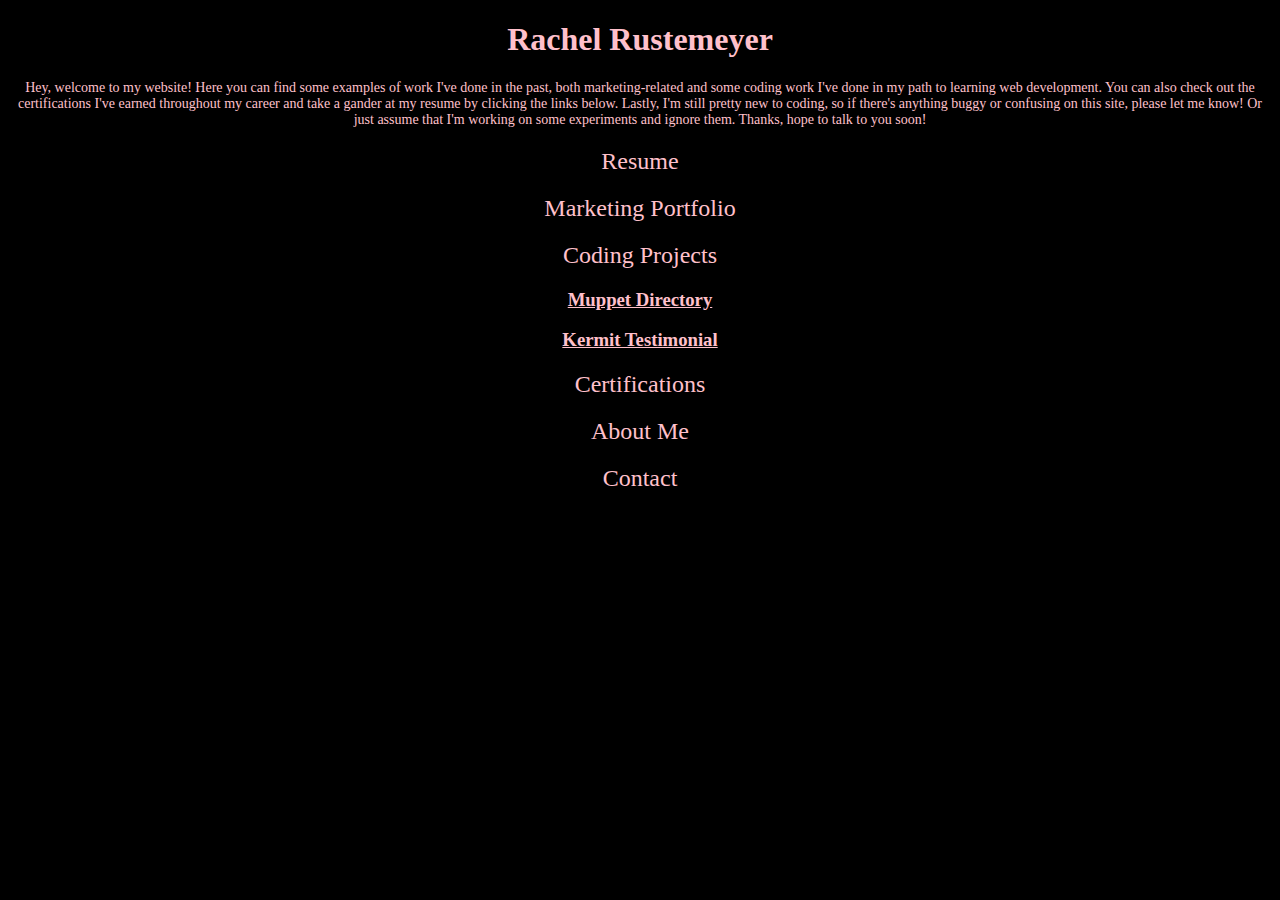
<file: index.html>
<!DOCTYPE html>
<html>
  <link rel="stylesheet" href="styles.css">
  <head>
    <title>Rachel's portfolio</title>
  </head>
  <body>
    <h1>Rachel Rustemeyer</h1>
    <p>
      Hey, welcome to my website! 
      Here you can find some examples of work I've done in the past, both marketing-related and some coding work I've done in my path to learning web development.
      You can also check out the certifications I've earned throughout my career and take a gander at my resume by clicking the links below. 
      Lastly, I'm still pretty new to coding, so if there's anything buggy or confusing on this site, please let me know! 
      Or just assume that I'm working on some experiments and ignore them. Thanks, hope to talk to you soon!
    </p>
    <h2>Resume</h2>
    <h2>Marketing Portfolio</h2>
    <h2>Coding Projects</h2>
      <h3><a href="./muppets.html">Muppet Directory</a></h3>
      <h3><a href="./kermit.html">Kermit Testimonial</a></h3>
    <h2>Certifications</h2>
    <h2>About Me</h2>
    <h2><a mailto:rachelrustemeyer@gmail.com>Contact</a></h2>
  </body>
</html>
</file>
<file: styles.css>
body {
  text-align: center;
  background-color: black;
}

h1 {
  color: pink;
  font: 50px;
}

h2 {
  color: pink;
  font: 24px bold;
}

h3 {
  color: pink;
  font: 16px;
}

a {
  color: pink;
}

p {
  color: pink;
  font: 14px italic;
  text-align: center;
}
</file>
